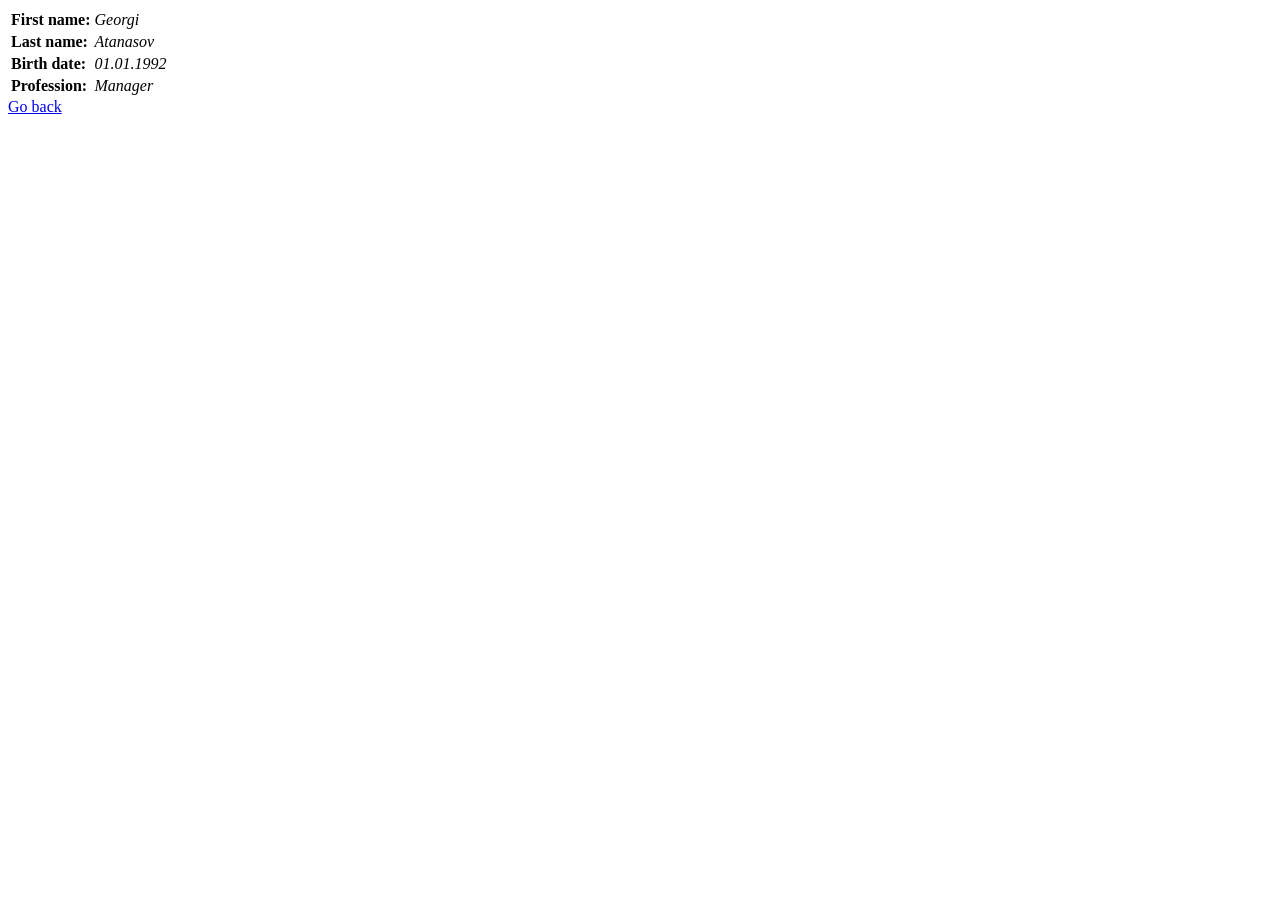
<file: Task0_1/people/Georgi.html>
<!DOCTYPE html>
<html>
	<head>
		<title>Georgi</title>
		<style>
			#lbl {font-weight: bold;}
			#info {font-style: italic;}
		</style>
	</head>
	<body>
		<table>
		<tr>
			<td id = "lbl">First name: </td>
			<td id = "info">Georgi</td>
		</tr>
		<tr>
			<td id = "lbl">Last name: </td>
			<td id = "info">Atanasov</td>
		</tr>
		<tr>
			<td id = "lbl">Birth date: </td>
			<td id = "info">01.01.1992</td>
		</tr>
		<tr>
			<td id = "lbl">Profession: </td>
			<td id = "info">Manager</td>
		</tr>
		</table>
		<a href=../index.html>Go back</a>
	</body>
</html>
</file>
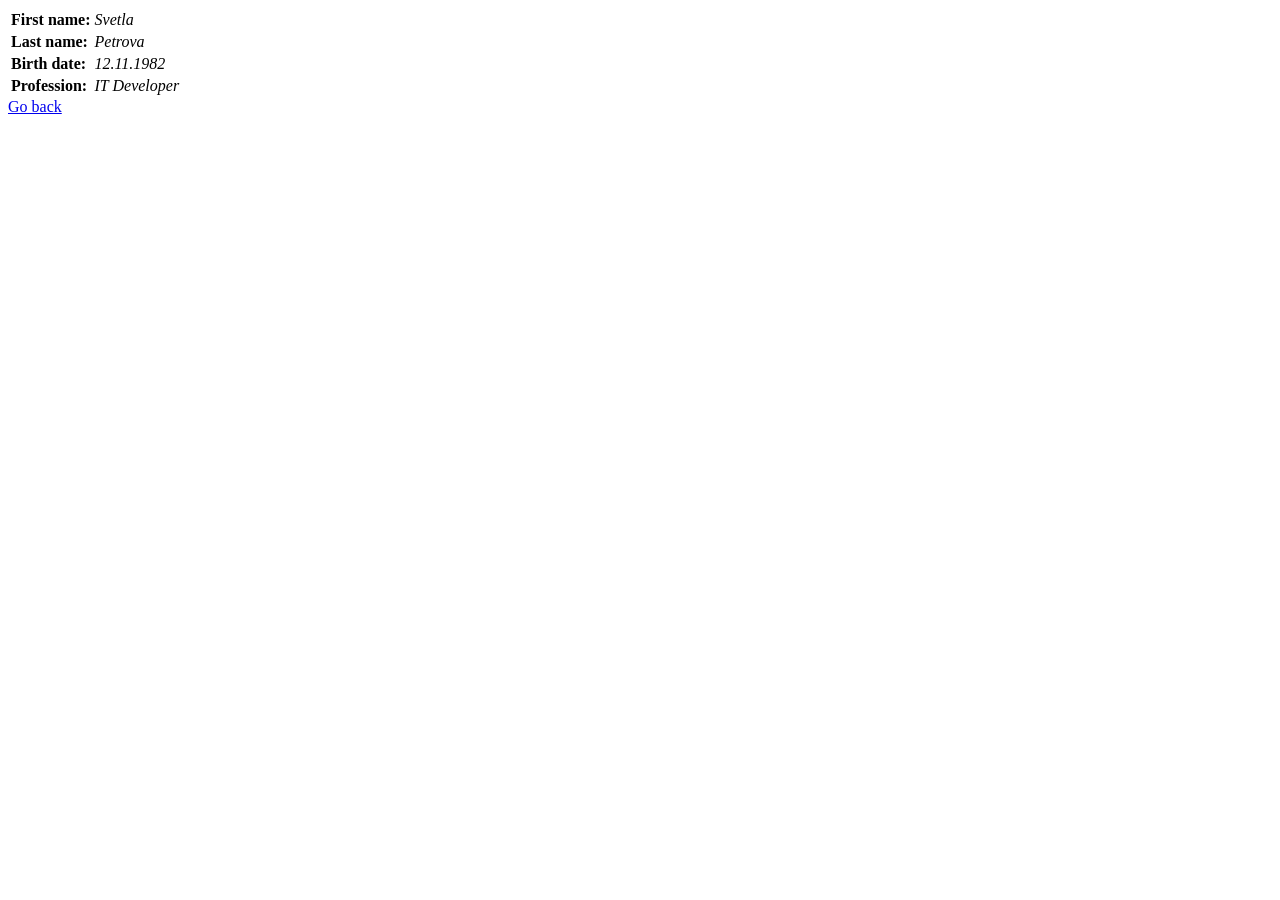
<file: Task0_1/people/Svetla.html>
<!DOCTYPE html>
<html>
	<head>
		<title>Svetla</title>
		<style>
			#lbl {font-weight: bold;}
			#info {font-style: italic;}
		</style>
	</head>
	<body>
		<table>
		<tr>
			<td id = "lbl">First name: </td>
			<td id = "info">Svetla</td>
		</tr>
		<tr>
			<td id = "lbl">Last name: </td>
			<td id = "info">Petrova</td>
		</tr>
		<tr>
			<td id = "lbl">Birth date: </td>
			<td id = "info">12.11.1982</td>
		</tr>
		<tr>
			<td id = "lbl">Profession: </td>
			<td id = "info">IT Developer</td>
		</tr>
		</table>
		<a href=../index.html>Go back</a>
	</body>
</html>
</file>
